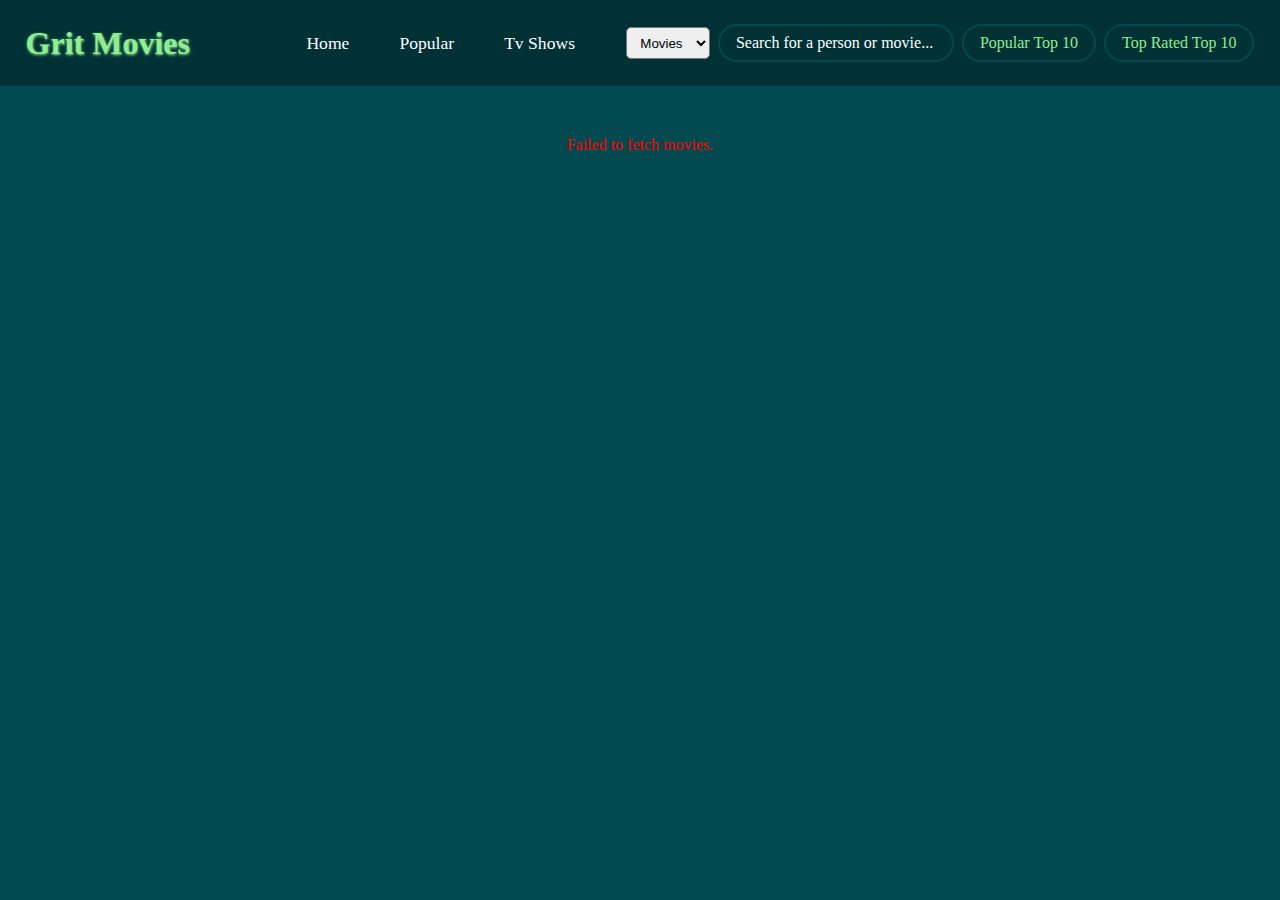
<file: index.html>
<!DOCTYPE html>
<html lang="en">
<head>
    <meta charset="UTF-8" />
    <meta name="viewport" content="width=device-width, initial-scale=1" />
    <link rel="stylesheet" href="style.css" />
    <title>Grit Movies</title>
</head>
<body>

    <header class="active">
        <a href="index.html" class="logo">Grit Movies</a>
        <div class="menuToggle"></div>
        <ul>
            <li><a href="index.html">Home</a></li>
            <li><a href="popular.html">Popular</a></li>
            <li><a href="topratedtv.html">Tv Shows</a></li>
        </ul>
        <div style="display:flex; align-items:center; gap:0.5rem;">
            <form id="form" style="display:flex; align-items:center;">
                <select id="searchType" style="padding:0.4rem 0.6rem; border-radius:5px; margin-right: 0.5rem;">
                    <option value="movie">Movies</option>
                    <option value="person">People</option>
                </select>
                <input
                    type="text"
                    placeholder="Search for a person or movie..."
                    id="search-input"
                    class="search"
                />
            </form>
            <!-- Added buttons -->
            <button id="btnPopular" class="btn-action">Popular Top 10</button>
<button id="btnTopRated" class="btn-action">Top Rated Top 10</button>

        </div>
    </header>

    <main id="main">
        <!-- Your existing movie cards remain here -->
        <div class="movie">
            <img src="images/image_1.jpg" alt="image" />
            <div class="movie-info">
                <h3>Movie Title</h3>
                <span class="green">9.8</span>
            </div>
            <div class="overview">
                <h3>Overview</h3>
                Lorem ipsum dolor sit amet consectetur, adipisicing elit. Est aut cumque deleniti earum, velit quis accusantium accusamus illum eligendi non, dolorem vero. Autem maiores soluta voluptatum alias cupiditate dolor beatae!
            </div>
        </div>
        <!-- Repeat your other movie cards -->
    </main>

    <script src="new.js"></script>
</body>
</html>
</file>
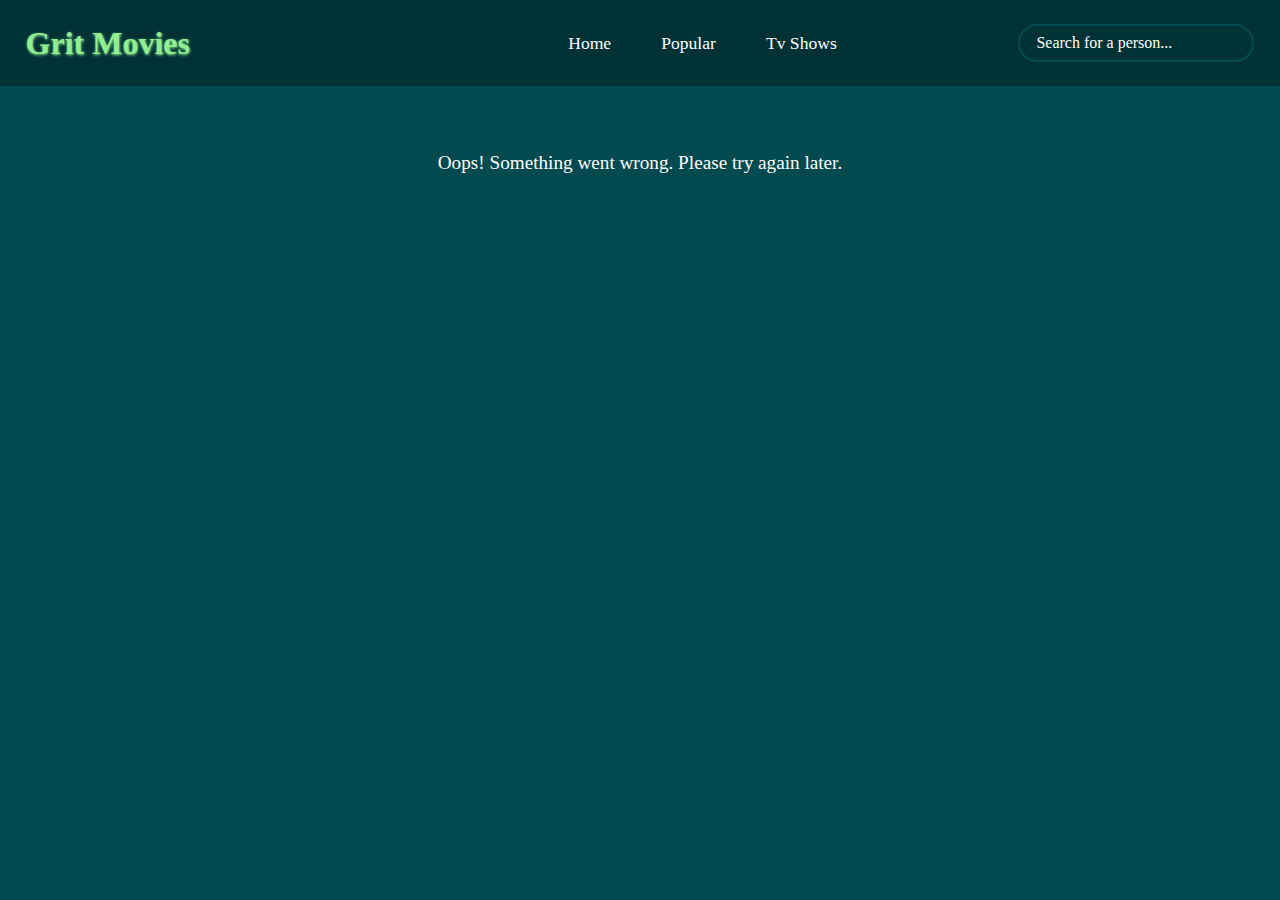
<file: fe-JS1-LarebKhalid/new.html>
<!DOCTYPE html>
<html lang="en">
<head>
    <meta charset="UTF-8">
    <meta name="viewport" content="width=device-width, initial-scale=1.0">
    <link rel="stylesheet" href="style.css">
    <title>Grit Movies</title>


</head>
<body>
   
   
        <header class="active">
            <a href="new.html" class="logo">Grit Movies</a>
            <div class="menuToggle"></div>
            <ul>
                <li><a href="new.html">Home</a></li>
            <li><a href="popular.html">Popular</a></li>
            <li><a href="topratedtv.html">Tv Shows</a></li>
            </ul>
            <div>
            <form id="form">
                
                    <input type="text" placeholder="Search for a person..." id="search-input" class="search">
               
                
            </form>
        </header>
   


<main id="main">
    <div class="movie">
        <img src="images/image_1.jpg" alt="image">


    <div class="movie-info">
        <h3>Movie Title</h3>
        <span class="green">9.8</span>
    </div>


    <div class="overview">


        <h3>Overview</h3>
        Lorem ipsum dolor sit amet consectetur, adipisicing elit. Est aut cumque deleniti earum, velit quis accusantium accusamus illum eligendi non, dolorem vero. Autem maiores soluta voluptatum alias cupiditate dolor beatae!
    </div>


    </div>




    <div class="movie">
        <img src="images/image_1.jpg" alt="image">


    <div class="movie-info">
        <h3>Movie Title</h3>
        <span class="green">9.8</span>
    </div>


    <div class="overview">
        Lorem ipsum dolor sit amet consectetur, adipisicing elit. Est aut cumque deleniti earum, velit quis accusantium accusamus illum eligendi non, dolorem vero. Autem maiores soluta voluptatum alias cupiditate dolor beatae!
    </div>


    </div>




    <div class="movie">
        <img src="images/image_1.jpg" alt="image">


    <div class="movie-info">
        <h3>Movie Title</h3>
        <span class="green">9.8</span>
    </div>


    <div class="overview">


        Lorem ipsum dolor sit amet consectetur, adipisicing elit. Est aut cumque deleniti earum, velit quis accusantium accusamus illum eligendi non, dolorem vero. Autem maiores soluta voluptatum alias cupiditate dolor beatae!
    </div>


    </div>
    <script src="new.js"></script>
</main>
</file>
<file: style.css>
* {
    box-sizing: border-box;
}

:root {
    --primary-color: #024950;
    --secondary-color: #003135;
    --highlight-color: lightgreen; /* You can customize this color */
}

body {
    background-color: var(--primary-color);
    font-family: Georgia, 'Times New Roman', Times, serif;
    margin: 0;
}

header {
    padding: 1rem;
    display: flex;
    justify-content: flex-end;
    background-color: var(--secondary-color);
    position: absolute;
    height: 86px;
    width: 100%;
    padding: 0 2%;
    display: flex;
    justify-content: space-between;
    align-items: center;
    z-index: 9999;
}

header .logo {
    color: var(--highlight-color);
    text-decoration: none;
    font-weight: 600;
    font-size: xx-large;
    text-shadow: .5px .5px 3px var(--highlight-color);
    transition: .4s;
}

header .logo:hover {
    transform: scale(1.1);
}

header ul {
    position: relative;
}

header ul li {
    list-style: none;
    float: left;
    position: relative;
}

header ul li a {
    font-size: 1.1em;
    padding: 20px 25px;
    text-decoration: none;
    color: #fff;
    display: flex;
    justify-content: space-between;
    font-weight: 500;
    transition: all .4s ease;
}

header ul li a:hover {
    color: var(--highlight-color);
}

.search {
    background-color: transparent;
    border: 2px solid var(--primary-color);
    padding: 0.5rem 1rem;
    border-radius: 50px;
    font-size: 1rem;
    color: #fff;
    font-family: inherit;
}

.search:focus {
    outline: 0;
    background-color: var(--primary-color);
}

.search::placeholder {
    color: #fff;
}

main {
    display: flex;
    flex-wrap: wrap;
    justify-content: center;
    padding-top: 120px; /* Ensure content doesn't overlap with header */
}

.movie {
    width: 300px;
    margin: 1rem;
    border-radius: 3px;
    box-shadow: 0.2px 4px 5px rgba(0, 0, 0, 0.1);
    background-color: var(--secondary-color);
    position: relative;
    overflow: hidden;
    transition: transform 0.3s ease-in-out;
}

.movie:hover {
    transform: scale(1.05);
}

.movie img {
    width: 100%;
    height: 300px;
    object-fit: cover;
    border-bottom: 2px solid var(--highlight-color); /* Adds a clean line */
}

.movie-info {
    color: #eee;
    padding: 1rem;
    display: flex;
    flex-direction: column;
    align-items: center;
}

.movie-info h3 {
    margin: 0.5rem 0;
    font-size: 1.2em;
    text-align: center;
}

.movie-info span {
    font-size: 0.9em;
    font-weight: 600;
    color: var(--highlight-color);
}

.overview {
    color: #ddd;
    padding: 1rem;
    text-align: left;
}

.overview h3 {
    font-size: 1.1em;
    color: var(--highlight-color);
}

.overview ul {
    list-style-type: none;
    padding-left: 0;
    font-size: 0.9em;
}

.overview ul li {
    margin-bottom: 0.5rem;
    line-height: 1.4;
}

/* Add a "no image" placeholder for people without profile images */
.no-image {
    width: 100%;
    height: 300px;
    background-color: var(--secondary-color);
    display: flex;
    justify-content: center;
    align-items: center;
    color: #ccc;
    font-size: 1.5em;
    text-align: center;
}

select.search {
    background-color: transparent;
    border: 2px solid var(--primary-color);
    padding: 0.5rem 1rem;
    border-radius: 50px;
    font-size: 1rem;
    color: #fff;
    font-family: inherit;
    appearance: none;
}
.search-container {
    display: flex;
    gap: 10px; /* adds spacing between dropdown and input */
    align-items: center;
}

.search-container .search {
    flex: none; /* prevents stretching */
}

.error-message {
    color: #ff6b6b;
    font-size: 1.2rem;
    text-align: center;
    margin: 2rem;
    font-weight: bold;
}
/* Container for search input and dropdown */
.search-container {
    display: flex;
    gap: 10px; /* spacing between dropdown and input */
    align-items: center;
}

/* Style for the dropdown select */
select.search {
    background-color: transparent;
    border: 2px solid var(--primary-color);
    padding: 0.5rem 1rem;
    border-radius: 50px;
    font-size: 1rem;
    color: #fff;
    font-family: inherit;
    appearance: none; /* Remove default arrow on some browsers */
    cursor: pointer;
}

/* Error message style */
.error-message {
    color: #ff6b6b;
    font-size: 1.2rem;
    text-align: center;
    margin: 2rem auto;
    font-weight: bold;
    width: 100%;
}
/* Reuse search styles for consistency */
.search-container {
    display: flex;
    gap: 10px;
    align-items: center;
    flex-wrap: wrap;
}

.search-form {
    display: flex;
    align-items: center;
    gap: 10px;
}

/* Match button style with your theme */
.btn-action {
    background-color: var(--secondary-color);
    border: 2px solid var(--primary-color);
    color: #fff;
    padding: 0.5rem 1rem;
    border-radius: 50px;
    font-size: 1rem;
    font-family: inherit;
    cursor: pointer;
    transition: background-color 0.3s ease, transform 0.2s ease;
}

.btn-action:hover {
    background-color: var(--primary-color);
    transform: scale(1.05);
}
/* Unified button style to match theme */
.btn-action {
    background-color: var(--secondary-color);
    border: 2px solid var(--primary-color);
    color: var(--highlight-color);
    padding: 0.5rem 1rem;
    border-radius: 50px;
    font-size: 1rem;
    font-family: inherit;
    cursor: pointer;
    transition: background-color 0.3s ease, transform 0.2s ease;
}

.btn-action:hover {
    background-color: var(--primary-color);
    color: #fff;
    transform: scale(1.05);
}

/* Unified dropdown style to match theme */
.search-dropdown {
    background-color: transparent;
    border: 2px solid var(--primary-color);
    padding: 0.5rem 1rem;
    border-radius: 50px;
    font-size: 1rem;
    color: #fff;
    font-family: inherit;
    appearance: none;
    cursor: pointer;
    transition: background-color 0.3s ease, transform 0.2s ease;
}

.search-dropdown:hover {
    background-color: var(--primary-color);
    transform: scale(1.02);
}

.search-dropdown option {
    background-color: var(--secondary-color);
    color: #fff;
}
</file>
<file: fe-JS1-LarebKhalid/style.css>
* {
    box-sizing: border-box;
}

:root {
    --primary-color: #024950;
    --secondary-color: #003135;
    --highlight-color: lightgreen; /* You can customize this color */
}

body {
    background-color: var(--primary-color);
    font-family: Georgia, 'Times New Roman', Times, serif;
    margin: 0;
}

header {
    padding: 1rem;
    display: flex;
    justify-content: flex-end;
    background-color: var(--secondary-color);
    position: absolute;
    height: 86px;
    width: 100%;
    padding: 0 2%;
    display: flex;
    justify-content: space-between;
    align-items: center;
    z-index: 9999;
}

header .logo {
    color: var(--highlight-color);
    text-decoration: none;
    font-weight: 600;
    font-size: xx-large;
    text-shadow: .5px .5px 3px var(--highlight-color);
    transition: .4s;
}

header .logo:hover {
    transform: scale(1.1);
}

header ul {
    position: relative;
}

header ul li {
    list-style: none;
    float: left;
    position: relative;
}

header ul li a {
    font-size: 1.1em;
    padding: 20px 25px;
    text-decoration: none;
    color: #fff;
    display: flex;
    justify-content: space-between;
    font-weight: 500;
    transition: all .4s ease;
}

header ul li a:hover {
    color: var(--highlight-color);
}

.search {
    background-color: transparent;
    border: 2px solid var(--primary-color);
    padding: 0.5rem 1rem;
    border-radius: 50px;
    font-size: 1rem;
    color: #fff;
    font-family: inherit;
}

.search:focus {
    outline: 0;
    background-color: var(--primary-color);
}

.search::placeholder {
    color: #fff;
}

main {
    display: flex;
    flex-wrap: wrap;
    justify-content: center;
    padding-top: 120px; /* Ensure content doesn't overlap with header */
}

.movie {
    width: 300px;
    margin: 1rem;
    border-radius: 3px;
    box-shadow: 0.2px 4px 5px rgba(0, 0, 0, 0.1);
    background-color: var(--secondary-color);
    position: relative;
    overflow: hidden;
    transition: transform 0.3s ease-in-out;
}

.movie:hover {
    transform: scale(1.05);
}

.movie img {
    width: 100%;
    height: 300px;
    object-fit: cover;
    border-bottom: 2px solid var(--highlight-color); /* Adds a clean line */
}

.movie-info {
    color: #eee;
    padding: 1rem;
    display: flex;
    flex-direction: column;
    align-items: center;
}

.movie-info h3 {
    margin: 0.5rem 0;
    font-size: 1.2em;
    text-align: center;
}

.movie-info span {
    font-size: 0.9em;
    font-weight: 600;
    color: var(--highlight-color);
}

.overview {
    color: #ddd;
    padding: 1rem;
    text-align: left;
}

.overview h3 {
    font-size: 1.1em;
    color: var(--highlight-color);
}

.overview ul {
    list-style-type: none;
    padding-left: 0;
    font-size: 0.9em;
}

.overview ul li {
    margin-bottom: 0.5rem;
    line-height: 1.4;
}

/* Add a "no image" placeholder for people without profile images */
.no-image {
    width: 100%;
    height: 300px;
    background-color: var(--secondary-color);
    display: flex;
    justify-content: center;
    align-items: center;
    color: #ccc;
    font-size: 1.5em;
    text-align: center;
}
</file>
